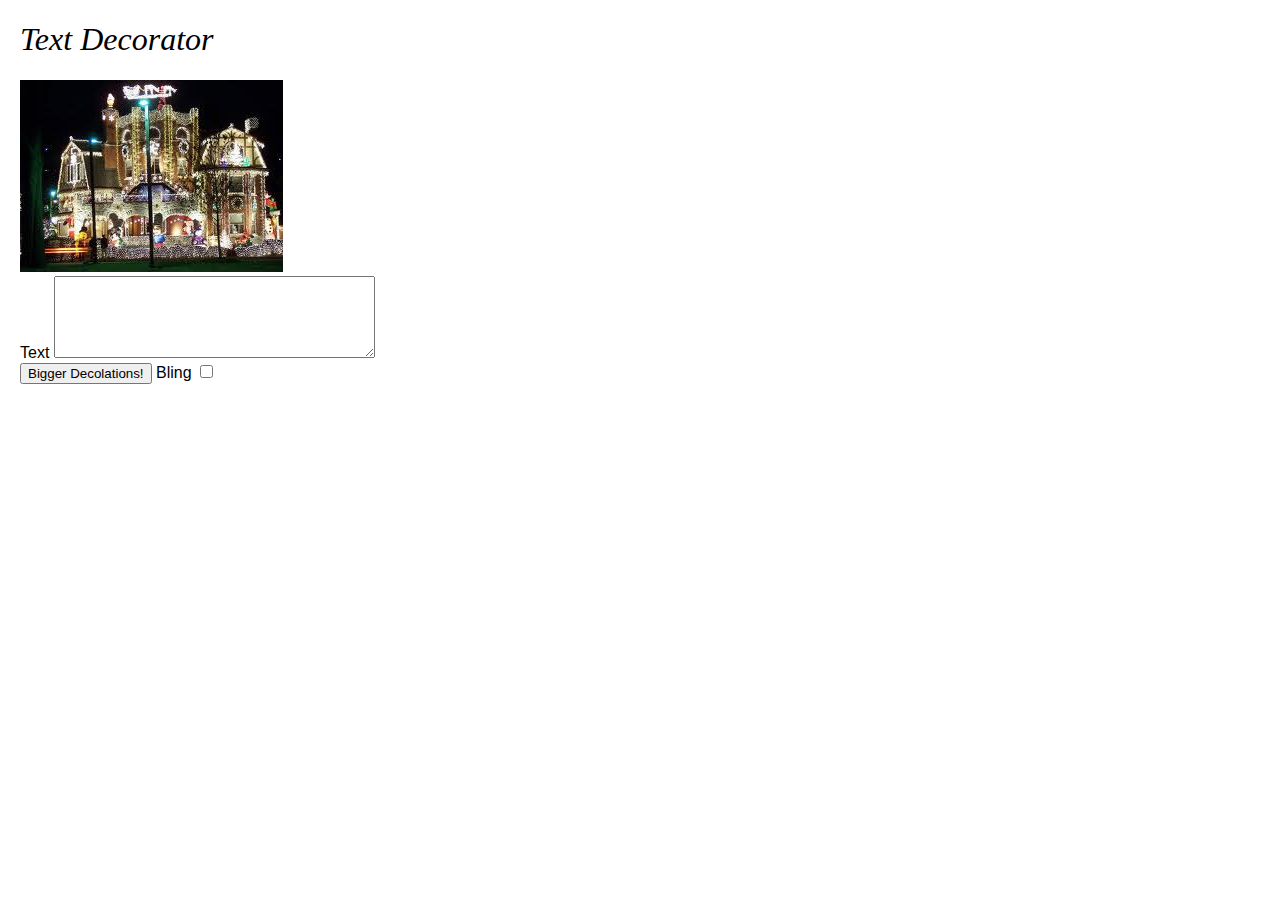
<file: decoratemytext.html>
<!DOCTYPE html>
<html lang="en">
<head>
    <meta charset="UTF-8">
    <title>Text Decorator</title>
    <link rel="stylesheet" href="style/decoratemytext.css">
</head>
<body id="body">

<h1>Text Decorator</h1>
<div>
    <img src="images/decorated.gif" alt="Decolated">
</div>


<label for="input">Text </label>
<textarea id="input" rows="4" cols="30"></textarea>

<div>
    <label for="biggerText"></label>
    <button id="biggerText">Bigger Decolations!</button>
    <label for="bling"> Bling</label>
    <input type="checkbox" id="bling" value="Bike"><br>
</div>

<script src="js/decoratemytext.js" rel="script"></script>
</body>
</html>
</file>
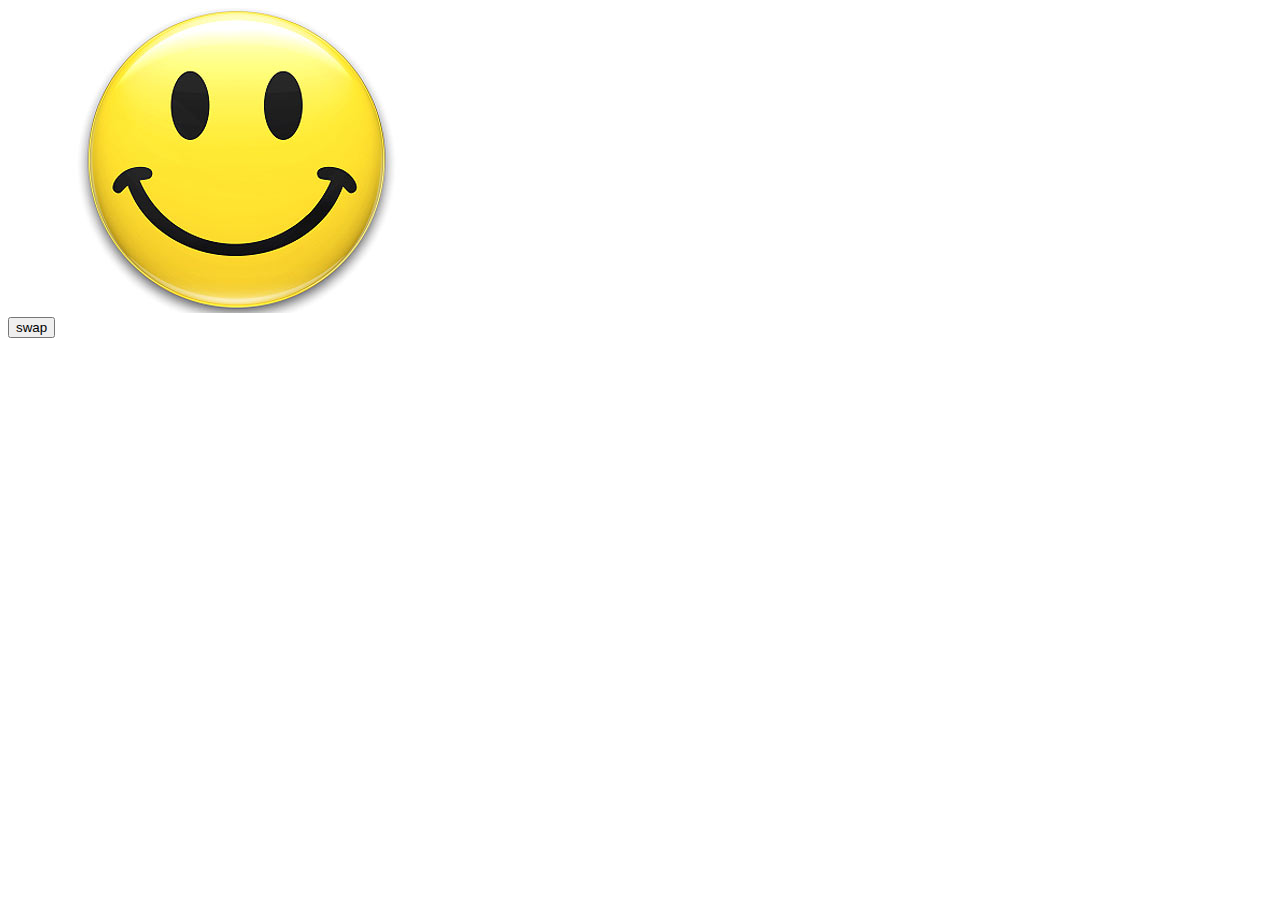
<file: exercice.html>
<!DOCTYPE html>
<html lang="en">
<head>
    <meta charset="UTF-8">
    <title>Title</title>

</head>
<body>

<img src="images/happy.jpg" alt="Happy" id="img"/>
<br />
<input type="button" onclick="change()"  value="swap">


<script>
    function change() {
        let img = document.getElementById("img");
        // img.src ="#";

        let currentURL = img.src;

        if(currentURL > -1){
            img.src = "sad.png";
        }else{
            img.src = "happy.jpg";
        }

        // img.src = "images/sad.png";
        // console.log(img.src)
    }
</script>

</body>
</html>
</file>
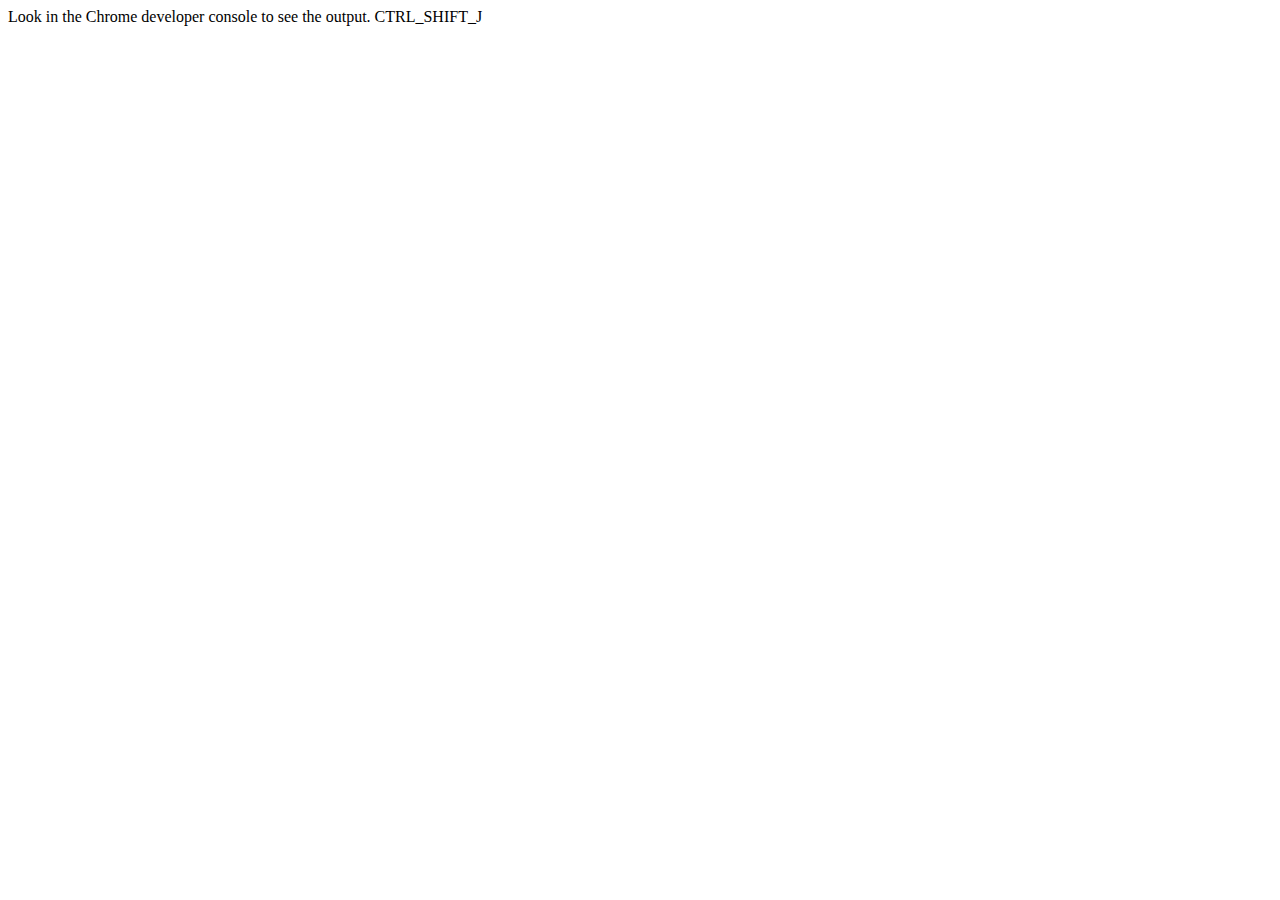
<file: jsIntroHelper.html>
<!DOCTYPE html>
<html lang="en">
<head>
    <meta charset="UTF-8">
    <title>Title</title>
    <script>

        /* runs test to see if expected argument is === to value returned by function2test argument */
        function myFunctionTest(expected, function2test) {
            if (expected === function2test()) {
                return "TEST SUCCEEDED";
            } else {
                return "TEST FAILED.  Expected " + expected + " found " + function2test();
            }
        }

        /* max returns the maximum of 2 arguments */
        function max(a, b) {
            if (a > b) {
                return a;
            } else {
                return b;
            }
        }
        console.log("Expected output of max(20,10) is 20  " + myFunctionTest(20, function () {
            return max(20, 10);
        }));

        /* max3 takes 3 numbers as arguments and returns the largest */
        function maxOfThree(a, b, c) {
            return max(max(a, b), c);

        }

        /*is a vowel return true if it is a vowel*/

        function isVowel(vowel){
            if(vowel.length > 1) return false;
            return vowel === "A" || vowel === "I" || vowel === "U" || vowel === "O" || vowel === "E"
                || vowel === "a" || vowel === "i" || vowel === "u" || vowel === "o" || vowel === "e";
        }

        /*sum */
        function sum(arr){
            let ans = 0;
            for(let i=0; i<arr.length; i++){
                ans += arr[i];
            }
            return ans;
        }

        /* multiply */
        function multiply(arr){
            let ans = 1;
            for(let i=0; i<arr.length; i++){
                ans *= arr[i];
            }
            return ans;
        }
        /*reverse a string*/
        function reverse(str){
            let reversed = "";

            for(let i=str.length; i>=0; i--){
                reversed += str.charAt(i);
            }

            return reversed;
        }

        function longestWord(array){
            if(array === null || array.length === 0) return;
            let longest = array[0];

            for(let i=1; i<array.length; i++){
                if(array[i].length > longest.length){
                    longest = array[i];
                }
            }
            return longest;
        }


        console.log("Expected output of maxOfThree(5,4,44) is 44  " + myFunctionTest(44, function () {
            return maxOfThree(5, 4, 44);
        }));
        console.log("Expected output of maxOfThree(55,4,44) is 55  " + myFunctionTest(55, function () {
            return maxOfThree(55, 4, 44);
        }));
        console.log("Expected output of maxOfThree(55,4,44) is 55  " + myFunctionTest(4, function () {
            return maxOfThree(55, 4, 44);
        }));

        console.log("Expected output of sum([1,2,3,4]) is 10  " + myFunctionTest(10, function () {
            return sum([1,2,3,4]);
        }));

        console.log("Expected output of isVowel('e') is true  " + myFunctionTest(true, function () {
            return isVowel('e');
        }));

        console.log("Expected output of multiply([1,2,3,4]) is 24  " + myFunctionTest(24, function () {
            return multiply([1,2,3,4]);
        }));

        console.log("Expected output of reverse('hello') is 'olleh'  " + myFunctionTest('olleh', function () {
            return reverse('hello');
        }));

        console.log("Expected output of reverse(['hey', 'hello', 'is']) is 'hello'  " + myFunctionTest('hello', function () {
            return longestWord(['hey', 'hello', 'is']);
        }));
    </script>
</head>
<body>

Look in the Chrome developer console to see the output. CTRL_SHIFT_J

</body>
</html>
</file>
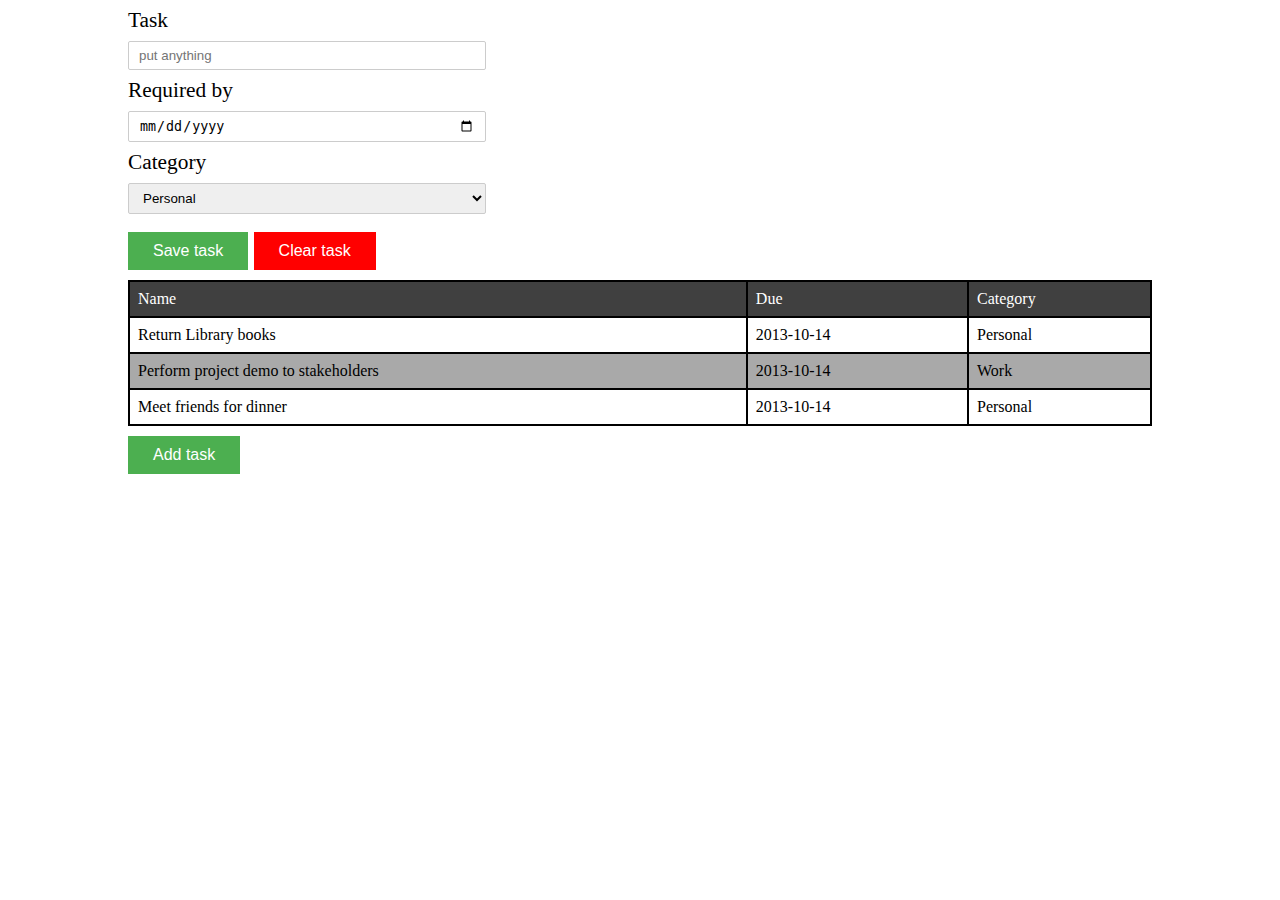
<file: table.html>
<!DOCTYPE html>
<html lang="en">
<head>
    <meta charset="UTF-8">
    <title>HMW.3 Table</title>
    <link rel="stylesheet" href="style/table.css" type="text/css">
</head>
<body>

<form>
    <div class="detail">Task</div>
    <label title="Task">
        <input type="text" id="in" placeholder="put anything">
    </label>

    <div class="detail">Required by</div>
    <label title="Task">
        <input type="date">
    </label>

    <div class="detail">Category</div>
    <select>
        <option value="personal">Personal</option>
        <option value="public">Public</option>
        <option value="private">Private</option>
        <option value="protected">Protected</option>
    </select>
    <div class="detail">
        <input type="submit" value="Save task" class="button">
        <input type="submit" value="Clear task" class="button" id="clear">
    </div>

</form>

<form>
    <table>
        <thead>
        <tr>
            <td>Name</td>
            <td>Due</td>
            <td>Category</td>
        </tr>
        </thead>

        <tbody>
        <tr>
            <td>Return Library books</td>
            <td>2013-10-14</td>
            <td>Personal</td>
        </tr>
        <tr>
            <td>Perform project demo to stakeholders</td>
            <td>2013-10-14</td>
            <td>Work</td>
        </tr>
        <tr>
            <td>Meet friends for dinner</td>
            <td>2013-10-14</td>
            <td>Personal</td>
        </tr>
        </tbody>
    </table>

    <input type="submit" value="Add task" class="button">
</form>

</body>
</html>
</file>
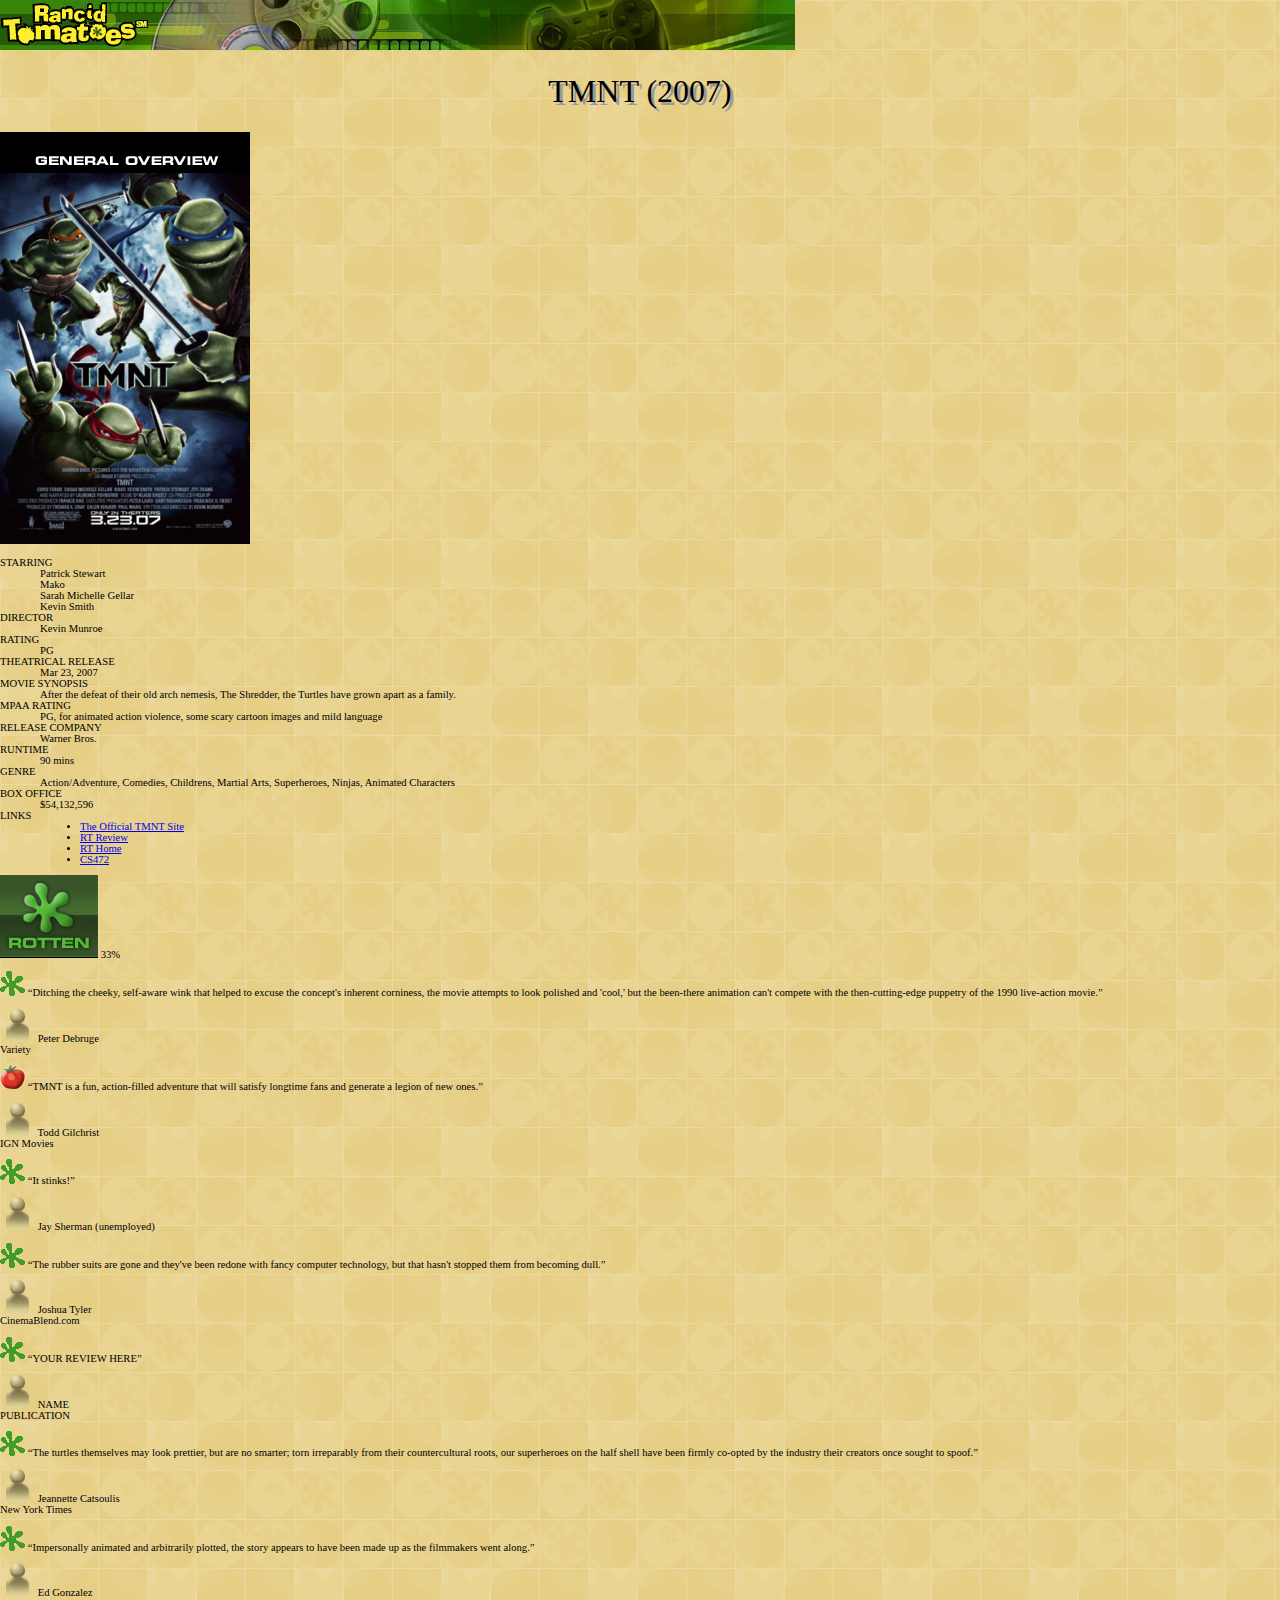
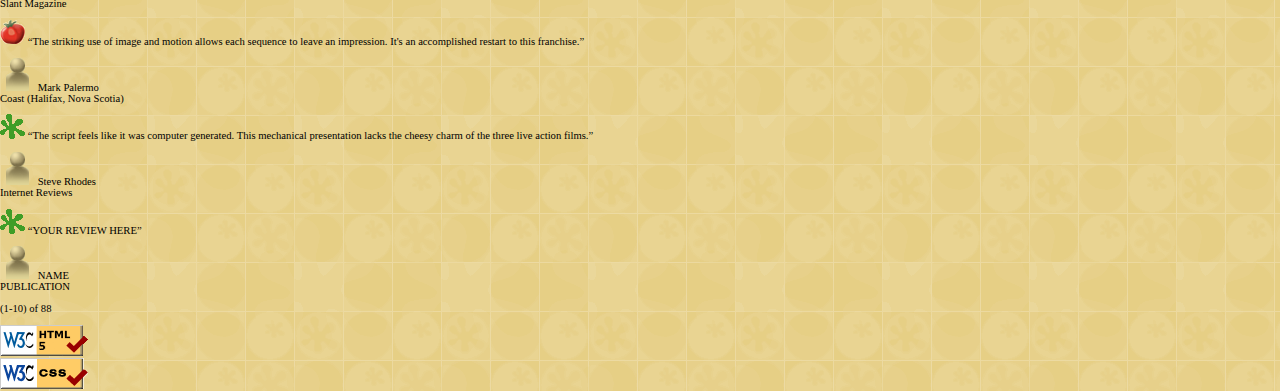
<file: test.htm>
<!DOCTYPE html>
<html lang="en">
	<head>
		<title>TMNT - Rancid Tomatoes</title>

		<meta charset="utf-8" />
		<link href="style/movie.css" type="text/css" rel="stylesheet" />
	</head>

	<body>
		<div>
			<img src="images/movie/banner.png" alt="Rancid Tomatoes" />
		</div>

		<h1>TMNT (2007)</h1>
		
		<div>
			<img src="images/movie/overview.png" alt="general overview" />
		</div>

		<dl>
			<dt>STARRING</dt>
			<dd>Patrick Stewart <br /> Mako <br /> Sarah Michelle Gellar <br /> Kevin Smith</dd>

			<dt>DIRECTOR</dt>
			<dd>Kevin Munroe</dd>

			<dt>RATING</dt>
			<dd>PG</dd>

			<dt>THEATRICAL RELEASE</dt>
			<dd>Mar 23, 2007</dd>

			<dt>MOVIE SYNOPSIS</dt>
			<dd>After the defeat of their old arch nemesis, The Shredder, the Turtles have grown apart as a family.</dd>

			<dt>MPAA RATING</dt>
			<dd>PG, for animated action violence, some scary cartoon images and mild language</dd>

			<dt>RELEASE COMPANY</dt>
			<dd>Warner Bros.</dd>

			<dt>RUNTIME</dt>
			<dd>90 mins</dd>

			<dt>GENRE</dt>
			<dd>Action/Adventure, Comedies, Childrens, Martial Arts, Superheroes, Ninjas, Animated Characters</dd>

			<dt>BOX OFFICE</dt>
			<dd>$54,132,596</dd>

			<dt>LINKS</dt>
			<dd>
				<ul>
					<li><a href="http://www.ninjaturtles.com/">The Official TMNT Site</a></li>
					<li><a href="http://www.rottentomatoes.com/m/teenage_mutant_ninja_turtles/">RT Review</a></li>
					<li><a href="http://www.rottentomatoes.com/">RT Home</a></li>
					<li><a href="http://mumstudents.org/cs472/">CS472</a></li>
				</ul>
			</dd>
		</dl>

		<div>
			<img src="images/movie/rottenbig.png" alt="Rotten" />
			33%
		</div>
		
		<p>
			<img src="images/movie/rotten.gif" alt="Rotten" />
			<q>Ditching the cheeky, self-aware wink that helped to excuse the concept's inherent corniness, the movie attempts to look polished and 'cool,' but the been-there animation can't compete with the then-cutting-edge puppetry of the 1990 live-action movie.</q>
		</p>
		<p>
			<img src="images/movie/critic.gif" alt="Critic" />
			Peter Debruge <br />
			Variety
		</p>

		<p>
			<img src="images/movie/fresh.gif" alt="Fresh" />
			<q>TMNT is a fun, action-filled adventure that will satisfy longtime fans and generate a legion of new ones.</q>
		</p>
		<p>
			<img src="images/movie/critic.gif" alt="Critic" />
			Todd Gilchrist <br />
			IGN Movies
		</p>

		<p>
			<img src="images/movie/rotten.gif" alt="Rotten" />
			<q>It stinks!</q>
		</p>
		<p>
			<img src="images/movie/critic.gif" alt="Critic" />
			Jay Sherman (unemployed)
		</p>

		<p>
			<img src="images/movie/rotten.gif" alt="Rotten" />
			<q>The rubber suits are gone and they've been redone with fancy computer technology, but that hasn't stopped them from becoming dull.</q>
		</p>
		<p>
			<img src="images/movie/critic.gif" alt="Critic" />
			Joshua Tyler <br />
			CinemaBlend.com
		</p>

		<p>
			<img src="images/movie/rotten.gif" alt="Rotten" />
			<q>YOUR REVIEW HERE</q>
		</p>
		<p>
			<img src="images/movie/critic.gif" alt="Critic" />
			NAME <br />
			PUBLICATION
		</p>

		<p>
			<img src="images/movie/rotten.gif" alt="Rotten" />
			<q>The turtles themselves may look prettier, but are no smarter; torn irreparably from their countercultural roots, our superheroes on the half shell have been firmly co-opted by the industry their creators once sought to spoof.</q>
		</p>
		<p>
			<img src="images/movie/critic.gif" alt="Critic" />
			Jeannette Catsoulis <br />
			New York Times
		</p>

		<p>
			<img src="images/movie/rotten.gif" alt="Rotten" />
			<q>Impersonally animated and arbitrarily plotted, the story appears to have been made up as the filmmakers went along.</q>
		</p>
		<p>
			<img src="images/movie/critic.gif" alt="Critic" />
			Ed Gonzalez <br />
			Slant Magazine
		</p>

		<p>
			<img src="images/movie/fresh.gif" alt="Fresh" />
			<q>The striking use of image and motion allows each sequence to leave an impression. It's an accomplished restart to this franchise.</q>
		</p>
		<p>
			<img src="images/movie/critic.gif" alt="Critic" />
			Mark Palermo <br />
			Coast (Halifax, Nova Scotia)
		</p>

		<p>
			<img src="images/movie/rotten.gif" alt="Rotten" />
			<q>The script feels like it was computer generated. This mechanical presentation lacks the cheesy charm of the three live action films.</q>
		</p>
		<p>
			<img src="images/movie/critic.gif" alt="Critic" />
			Steve Rhodes <br />
			Internet Reviews
		</p>

		<p>
			<img src="images/movie/rotten.gif" alt="Rotten" />
			<q>YOUR REVIEW HERE</q>
		</p>
		<p>
			<img src="images/movie/critic.gif" alt="Critic" />
			NAME <br />
			PUBLICATION
		</p>

		<p>(1-10) of 88</p>

		<div>
			<a href="https://validator.w3.org/check/referer"><img src="images/movie/w3c-html.png" alt="Valid HTML5" /></a> <br />
			<a href="https://jigsaw.w3.org/css-validator/check/referer"><img src="images/movie/w3c-css.png" alt="Valid CSS" /></a>
		</div>
	</body>
</html>
</file>
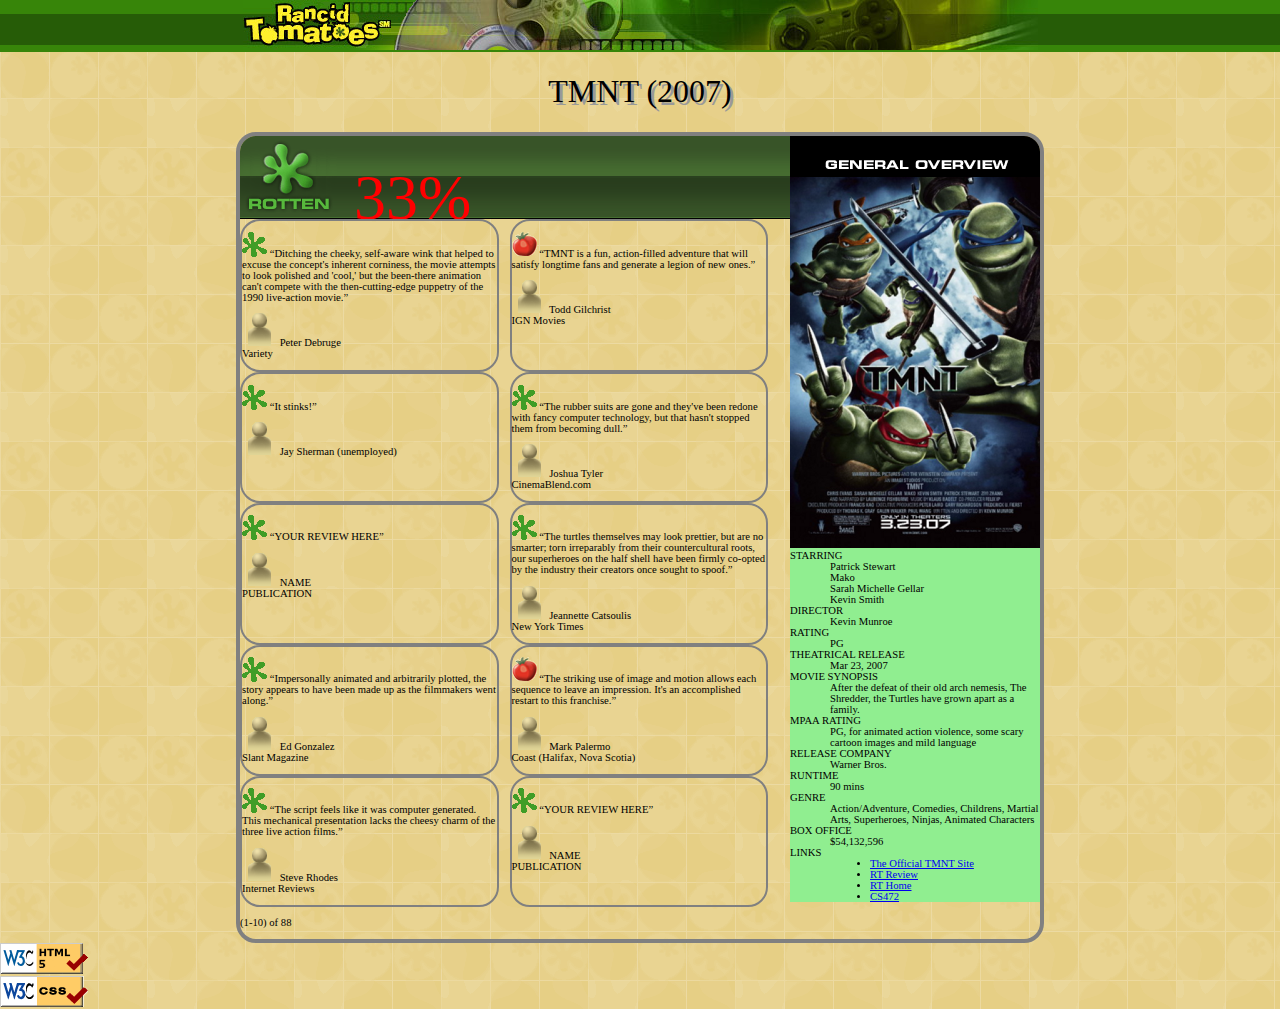
<file: tmnt.html>
<!DOCTYPE html>
<html lang="en">
<head>
    <title>TMNT - Rancid Tomatoes</title>
    <meta charset="utf-8"/>
    <link href="style/movie.css" type="text/css" rel="stylesheet"/>
    <link rel="icon" href="images/movie/rotten.gif" sizes="16x16" type="image/gif">
</head>

<body>


<div id="nav-header">
    <img src="images/movie/banner.png" alt="Rancid Tomatoes"/>
</div>

<h1>TMNT (2007)</h1>

<div class="main_body">

    <div class="right-banner">
        <img src="images/movie/overview.png" alt="general overview"/>
    </div>

    <dl class="right-banner right-description" id="bellow">
        <dt>STARRING</dt>
        <dd>Patrick Stewart <br/> Mako <br/> Sarah Michelle Gellar <br/> Kevin Smith</dd>

        <dt>DIRECTOR</dt>
        <dd>Kevin Munroe</dd>

        <dt>RATING</dt>
        <dd>PG</dd>

        <dt>THEATRICAL RELEASE</dt>
        <dd>Mar 23, 2007</dd>

        <dt>MOVIE SYNOPSIS</dt>
        <dd>After the defeat of their old arch nemesis, The Shredder, the Turtles have grown apart as a family.</dd>

        <dt>MPAA RATING</dt>
        <dd>PG, for animated action violence, some scary cartoon images and mild language</dd>

        <dt>RELEASE COMPANY</dt>
        <dd>Warner Bros.</dd>

        <dt>RUNTIME</dt>
        <dd>90 mins</dd>

        <dt>GENRE</dt>
        <dd>Action/Adventure, Comedies, Childrens, Martial Arts, Superheroes, Ninjas, Animated Characters</dd>

        <dt>BOX OFFICE</dt>
        <dd>$54,132,596</dd>

        <dt>LINKS</dt>
        <dd>
            <ul>
                <li><a href="http://www.ninjaturtles.com/">The Official TMNT Site</a></li>
                <li><a href="http://www.rottentomatoes.com/m/teenage_mutant_ninja_turtles/">RT Review</a></li>
                <li><a href="http://www.rottentomatoes.com/">RT Home</a></li>
                <li><a href="http://mumstudents.org/cs472/">CS472</a></li>
            </ul>
        </dd>
    </dl>

    <div class="left-banner">

        <div id="second-nav">
            <img src="images/movie/rottenbig.png" alt="Rotten"/>
            33%
        </div>

        <div class="left-banner-content">
            <div class="columns">
                <p>
                    <img src="images/movie/rotten.gif" alt="Rotten"/>
                    <q>Ditching the cheeky, self-aware wink that helped to excuse the concept's inherent corniness, the
                        movie
                        attempts to look polished and 'cool,' but the been-there animation can't compete with the
                        then-cutting-edge puppetry of the 1990 live-action movie.</q>
                </p>

                <p>
                    <img src="images/movie/critic.gif" alt="Critic"/>
                    Peter Debruge <br/>
                    Variety
                </p>
            </div>
            <div class="columns" id="1">
                <p>
                    <img src="images/movie/fresh.gif" alt="Fresh"/>
                    <q>TMNT is a fun, action-filled adventure that will satisfy longtime fans and generate a legion of
                        new
                        ones.</q>
                </p>
                <p>
                    <img src="images/movie/critic.gif" alt="Critic"/>
                    Todd Gilchrist <br/>
                    IGN Movies
                </p>
            </div>
            <div class="columns">
                <p>
                    <img src="images/movie/rotten.gif" alt="Rotten"/>
                    <q>It stinks!</q>
                </p>
                <p>
                    <img src="images/movie/critic.gif" alt="Critic"/>
                    Jay Sherman (unemployed)
                </p>
            </div>

            <div class="columns" id="2">
                <p>
                    <img src="images/movie/rotten.gif" alt="Rotten"/>
                    <q>The rubber suits are gone and they've been redone with fancy computer technology, but that hasn't
                        stopped
                        them from becoming dull.</q>
                </p>
                <p>
                    <img src="images/movie/critic.gif" alt="Critic"/>
                    Joshua Tyler <br/>
                    CinemaBlend.com
                </p>
            </div>

            <div class="columns">
                <p>
                    <img src="images/movie/rotten.gif" alt="Rotten"/>
                    <q>YOUR REVIEW HERE</q>
                </p>
                <p>
                    <img src="images/movie/critic.gif" alt="Critic"/>
                    NAME <br/>
                    PUBLICATION
                </p>
            </div>
            <div class="columns">
                <p>
                    <img src="images/movie/rotten.gif" alt="Rotten"/>
                    <q>The turtles themselves may look prettier, but are no smarter; torn irreparably from their
                        countercultural
                        roots, our superheroes on the half shell have been firmly co-opted by the industry their
                        creators
                        once
                        sought to spoof.</q>
                </p>
                <p>
                    <img src="images/movie/critic.gif" alt="Critic"/>
                    Jeannette Catsoulis <br/>
                    New York Times
                </p>
            </div>

            <div class="columns">
                <p>
                    <img src="images/movie/rotten.gif" alt="Rotten"/>
                    <q>Impersonally animated and arbitrarily plotted, the story appears to have been made up as the
                        filmmakers
                        went
                        along.</q>
                </p>
                <p>
                    <img src="images/movie/critic.gif" alt="Critic"/>
                    Ed Gonzalez <br/>
                    Slant Magazine
                </p>
            </div>
            <div class="columns">
                <p>
                    <img src="images/movie/fresh.gif" alt="Fresh"/>
                    <q>The striking use of image and motion allows each sequence to leave an impression. It's an
                        accomplished
                        restart to this franchise.</q>
                </p>
                <p>
                    <img src="images/movie/critic.gif" alt="Critic"/>
                    Mark Palermo <br/>
                    Coast (Halifax, Nova Scotia)
                </p>
            </div>
            <div class="columns">
                <p>
                    <img src="images/movie/rotten.gif" alt="Rotten"/>
                    <q>The script feels like it was computer generated. This mechanical presentation lacks the cheesy
                        charm
                        of
                        the
                        three live action films.</q>
                </p>
                <p>
                    <img src="images/movie/critic.gif" alt="Critic"/>
                    Steve Rhodes <br/>
                    Internet Reviews
                </p>
            </div>
            <div class="columns">
                <p>
                    <img src="images/movie/rotten.gif" alt="Rotten"/>
                    <q>YOUR REVIEW HERE</q>
                </p>
                <p>
                    <img src="images/movie/critic.gif" alt="Critic"/>
                    NAME <br/>
                    PUBLICATION
                </p>
            </div>
        </div>
        <p>(1-10) of 88</p>

    </div>
</div>
<div>
    <a href="https://validator.w3.org/check/referer"><img src="images/movie/w3c-html.png" alt="Valid HTML5"/></a> <br/>
    <a href="https://jigsaw.w3.org/css-validator/check/referer"><img src="images/movie/w3c-css.png"
                                                                     alt="Valid CSS"/></a>
</div>
</body>
</html>
</file>
<file: style/decoratemytext.css>
body {
    font-family: "Arial", "Helvetica", sans-serif;
    font-size: 12pt;
    margin-left: 20px;
    margin-right: 20px;
}

.background {
    background-image: url("../images/hundred-dollar-bill.jpg");
}

.nobg {
    background-color: white;
}

#header {
    text-align: center;
    margin-bottom: 1em;
}

h1 {
    font-size: 200%;
    font-weight: normal;
    font-style: italic;
    font-family: "Impact", fantasy;
}

legend {
    font-family: "Impact", fantasy;
    font-size: 120%;
}

textarea {
    font-family: monospace;
    font-size: 12pt;
}
</file>
<file: style/table.css>
body{
    margin-left: 10%;
    margin-right: 10%;
}

table{
    table-layout: auto;
    width: 100%;
    border-collapse: collapse;
    border: 2px solid black;

}

th,td {
    border: 2px solid black;
    text-align: left;
    padding: 8px;
}

tr:nth-child(even) {background-color: darkgray;}

table>thead{
    text-align: center;
    background-color: #404040;
    color: white;
}

.detail{
    font: 16pt bold;
}

input[type=text ], input[type=date], select{
    width: 35%;
    padding: 6px 10px;
    margin: 8px 0;
    display: inline-block;
    border: 1px solid #ccc;
    border-radius: 2px;
    box-sizing: border-box;
}

.button {
    background-color: #4CAF50; /* Green */
    border: none;
    color: white;
    padding: 10px 25px;
    text-align: center;
    text-decoration: none;
    display: inline-block;
    font-size: 16px;
    margin-top: 10px;
    margin-bottom: 10px;
}

#clear {
    background-color: red; /* Green */
}
</file>
<file: style/movie.css>
body{
    background-image: url("../images/movie/background.png");
    font-size: 8pt;
    font-family: Verdana, Tahoma;
    margin: 0;
    padding: 0;
}

#nav-header{
    text-align: center;
    background-image: url("../images/movie/bannerbg.png");
}
.top_banner{
    background-color: #404040;
    margin: auto;
    width: 55%;
    height: 50px;
}

#second-nav{
    /*text-align: center; */
    background-image: url("../images/movie/rbg.png");
    border-top-left-radius: 20px;

    color: red;
    font: 48pt bold;
    height: 83px;
}

#second-nav>img{
    border-top-left-radius: 16px;
}


h1{
    font: 24pt bold font;
    font-family: Tahoma, Verdana;
    text-align: center;
    text-shadow: 3px 3px #999999;
}

.main_body{
    margin: auto;
    width: 800px;
    border: solid 4px gray ;
    border-radius: 20px;
}

.right-banner{
    margin-top: 0;
    width: 250px;
    float: right;
    border-top-right-radius: 20px;
    background-color: lightgreen;
}

.left-banner{
    width: 550px;

}

.left-banner-content{
    text-align: center;
    width: 100%;
    display: flex;
    flex-direction: row;
    flex-wrap: wrap;
}

#bellow{
    border-radius: 0;
}

.right-banner>img{
    border-top-right-radius: 16px;
}

.right-description{
    clear: both;
}

.content{
    width: 550px;
}

.columns{
    width: 47%;
    border: solid 2px gray ;
    border-radius: 20px;
    text-align: left;
    margin-right: 2%;
    box-sizing: border-box;
}

#1{
    clear: both;
}

#2{
    clear: both;
}
.columns>img{
    float: left;
    width: auto;
}
</file>
